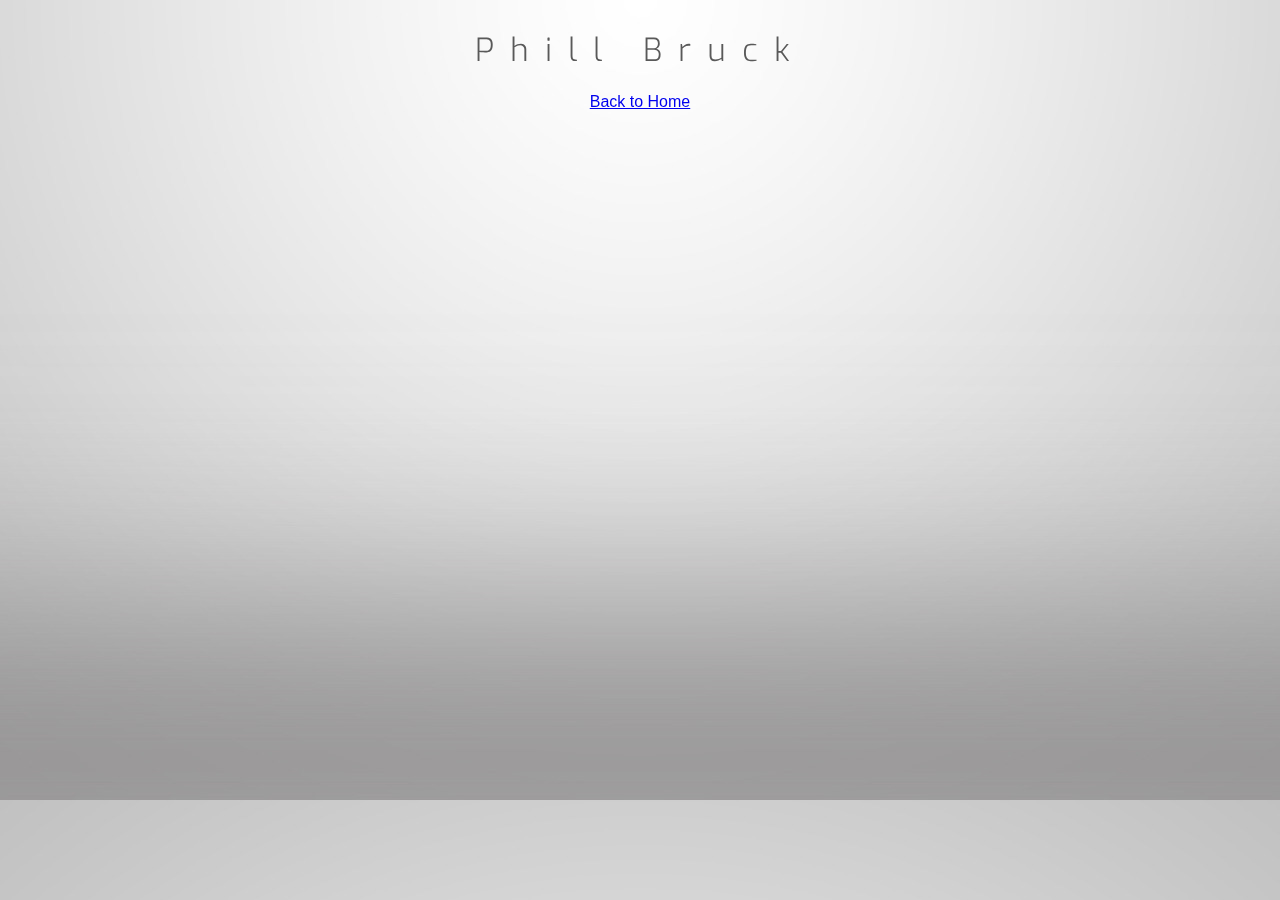
<file: about/index.html>
<!DOCTYPE html>
<html lang="en">
<head>
  <meta charset="UTF-8">
  <meta name="viewport" content="width=device-width, initial-scale=1.0">
  <meta http-equiv="X-UA-Compatible" content="ie=edge">
  <link rel="stylesheet" href="/css/main.css">
  <link href="https://fonts.googleapis.com/css?family=Exo&display=swap" rel="stylesheet">
  <title>About Phill</title>
</head>
  <body>
    <h1>Phill Bruck</h1>
    <p class="p-about"></p>
    <a href="/">Back to Home</a>
  </body>
</html>
</file>
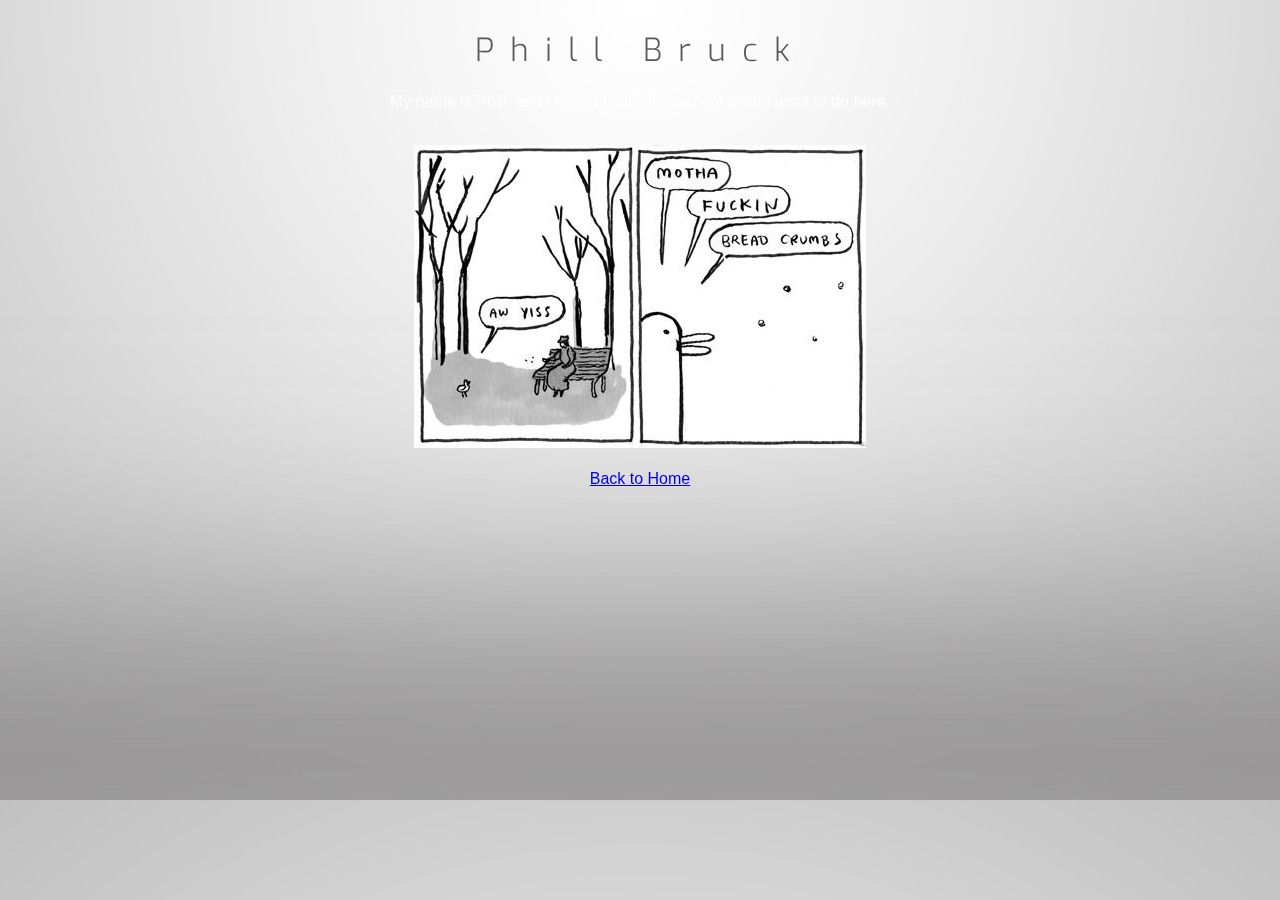
<file: about/a-index.html>
<!DOCTYPE html>
<html lang="en">
<head>
  <meta charset="UTF-8">
  <meta name="viewport" content="width=device-width, initial-scale=1.0">
  <meta http-equiv="X-UA-Compatible" content="ie=edge">
  <link href="https://fonts.googleapis.com/css?family=Exo&display=swap" rel="stylesheet"> 
  <link rel="stylesheet" href="/css/main.css">
  <title>About Phill</title>
</head>

<body>
  <h1>Phill Bruck</h1>
    <p>My name is Phill, and I think I finally figured out what I want to do here.</p>
  <br>
    <img src="/images/588.jpg" alt="yiss">
  <br>
  <br>
    <a href="/">Back to Home</a>
</body>

</html>
</file>
<file: css/main.css>
body {
  position: fixed;
  top: 0;
  right: 0;
  bottom: 0;
  left: 0;
  background-image: url(/images/bg.jpg);
  background-size: auto;
  background-position: center;
  color: #FFF;
  text-align: center;
  text-rendering: optimizeLegibility;
  background-color: rgb(212, 212, 212);
  font-family: Arial, Helvetica, sans-serif;
}

h1 {
   font-family: 'Exo', sans-serif;
   font-weight: 300;
   margin-left: auto;
   letter-spacing: 0.5em;
   color: rgb(89, 89, 89);
}

.fab {
   padding: 5px;
   opacity: 0.5;
}

.fab:hover {
  opacity: 1.0;
}

.fa-linkedin {
   color: white;
}

.fa-instagram {
   color: white;
}

ul {
  list-style: none;
}

.inline {
  display: inline-block;
}

.headshot {
  height: 406px;
  width:284px;
  border-radius: 15px;
}

.p-about {
  color: black;
}
</file>
